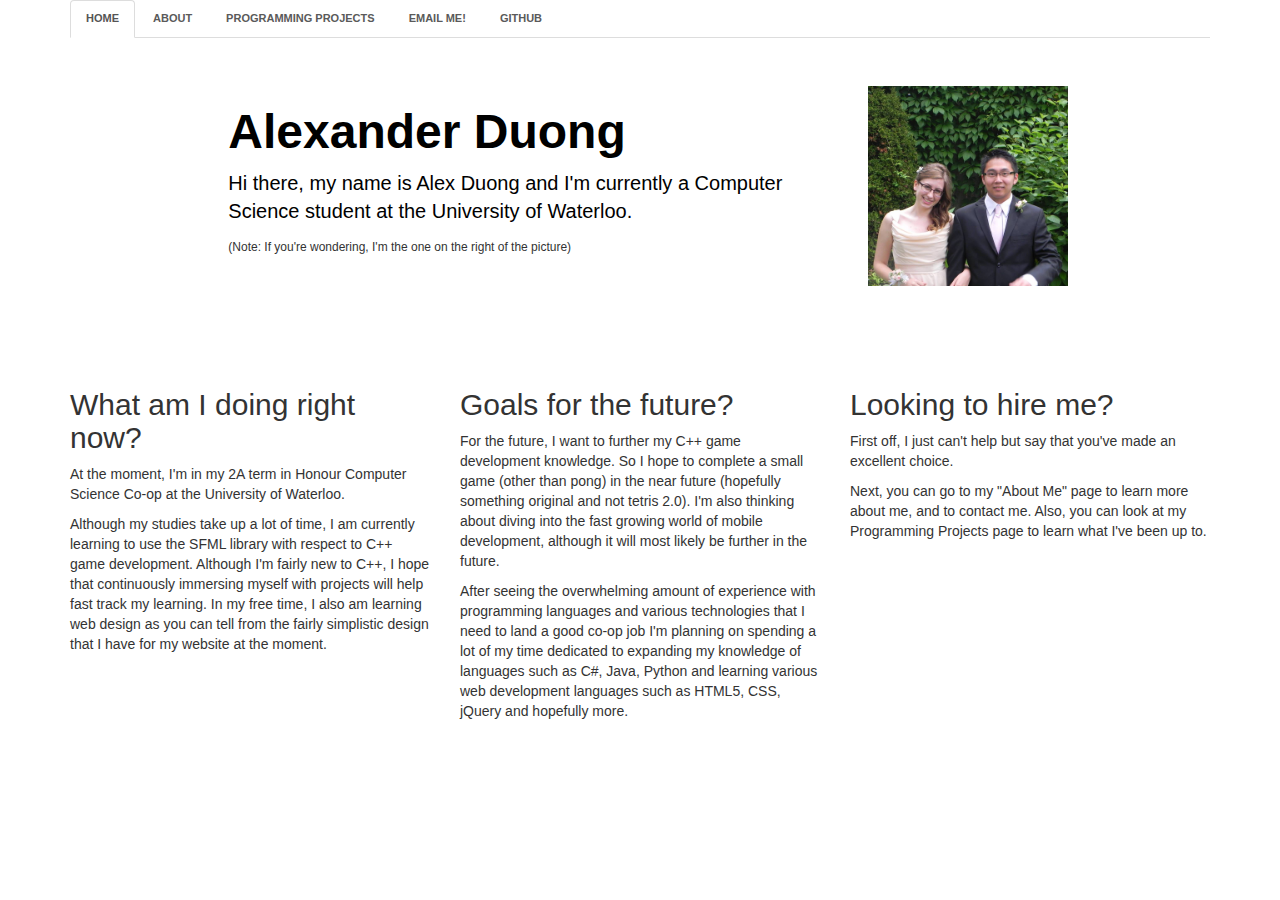
<file: index.html>
<!DOCTYPE html>
<html>

  <head>
    <link href="http://s3.amazonaws.com/codecademy-content/courses/ltp/css/shift.css" rel="stylesheet">
    
    <link rel="stylesheet" type="text/css" href="stylesheets/bootstrap.min.css">
    <link rel="stylesheet" href="stylesheets/main.css">
    
  </head>

  <body>
    <div class="nav">
      <div class="container">
        <ul class="nav nav-tabs">
          <li class="active"><a href="index.html">Home</a></li>
          <li><a href="about.html">About</a></li>
          <li><a href="programmingprojects.html">Programming Projects</a></li>
		  <li><a href="mailto:a9duong@uwaterloo.ca">Email Me!</a></li>
		  <li><a href="https://github.com/a9duong">GitHub</a></li>
        </ul>
      </div>
    </div>
	
    <div class="jumbotron">
	<div class="col-md-2"></div>
	<div class="col-md-6"><h1>Alexander Duong</h1>
	<p>Hi there, my name is Alex Duong and I'm currently a Computer Science student at the University of Waterloo.</p>
	<h6>(Note: If you're wondering, I'm the one on the right of the picture)</h6>
	</div>
	<div class="col-md-1"><img src="images/profpic.jpg" width="200" height="200" ></div>
	
	
	
      <div class="container">
      </div>
    </div> 
    
    <div class="neighborhood-guides">
        <div class="container">
		<div class="row">
		<div class="col-md-4"><h2>What am I doing right now?</h2>
		<p>At the moment, I'm in my 2A term in Honour Computer Science Co-op at the University of Waterloo.</p>
		<p>Although my studies take up a lot of time,
		I am currently learning to use the SFML library with respect to C++ game development. Although I'm fairly new to C++, 
		I hope that continuously immersing myself with projects will help fast track my learning. In my free time, I also am
		learning web design as you can tell from the fairly simplistic design that I have for my website at the moment.</p>
		</div>
		  <div class="col-md-4">
            <h2 id="output">Goals for the future?</h2>
			<p>For the future, I want to further my C++ game development knowledge. So I hope to complete a small game
			(other than pong) in the near future (hopefully something original and not tetris 2.0). I'm also thinking about diving into the
			fast growing world of mobile development, although it will most likely be further in the future.</p>
			<p>After seeing the overwhelming amount of experience with programming languages and various technologies that I need to 
			land a good co-op job I'm planning on spending a lot of my time dedicated to expanding my knowledge of languages such as
			C#, Java, Python and learning various web development languages such as HTML5, CSS, jQuery and hopefully more.</p>
		  </div>
		  <div class="col-md-4"><h2>Looking to hire me?</h2>
		<p>First off, I just can't help but say that you've made an excellent choice.</p>
		<p>Next, you can go to my "About Me" page to learn more about me, and to contact me. Also, you can look at my Programming Projects page
		to learn what I've been up to.</p>
		</div>
		</div> 
		
    
    <!--<div class="learn-more">
	  <div class="container">
		<div class="row">
	      <div class="col-md-4">
			<h3>Alex</h3>
			<p>Not really sure what to put here yet</p>
			<p><a href="#">Weeeeeeeeee</a></p>
	      </div>
		  <div class="col-md-4"> 
			<h3>is</h3>
			<p>Not really sure what to put here yet</p>
			<p><a href="#">Weeeeeeeeee</a></p>
		  </div>
		  <div class="col-md-4">
			<h3>Amazing</h3>
			<p>Not really sure what to put here yet</p>
			<p><a href="#">Weeeeeeeeee</a></p>
		  </div>
	    </div>
	  </div>
	</div>-->
  </body>
</html>
</file>
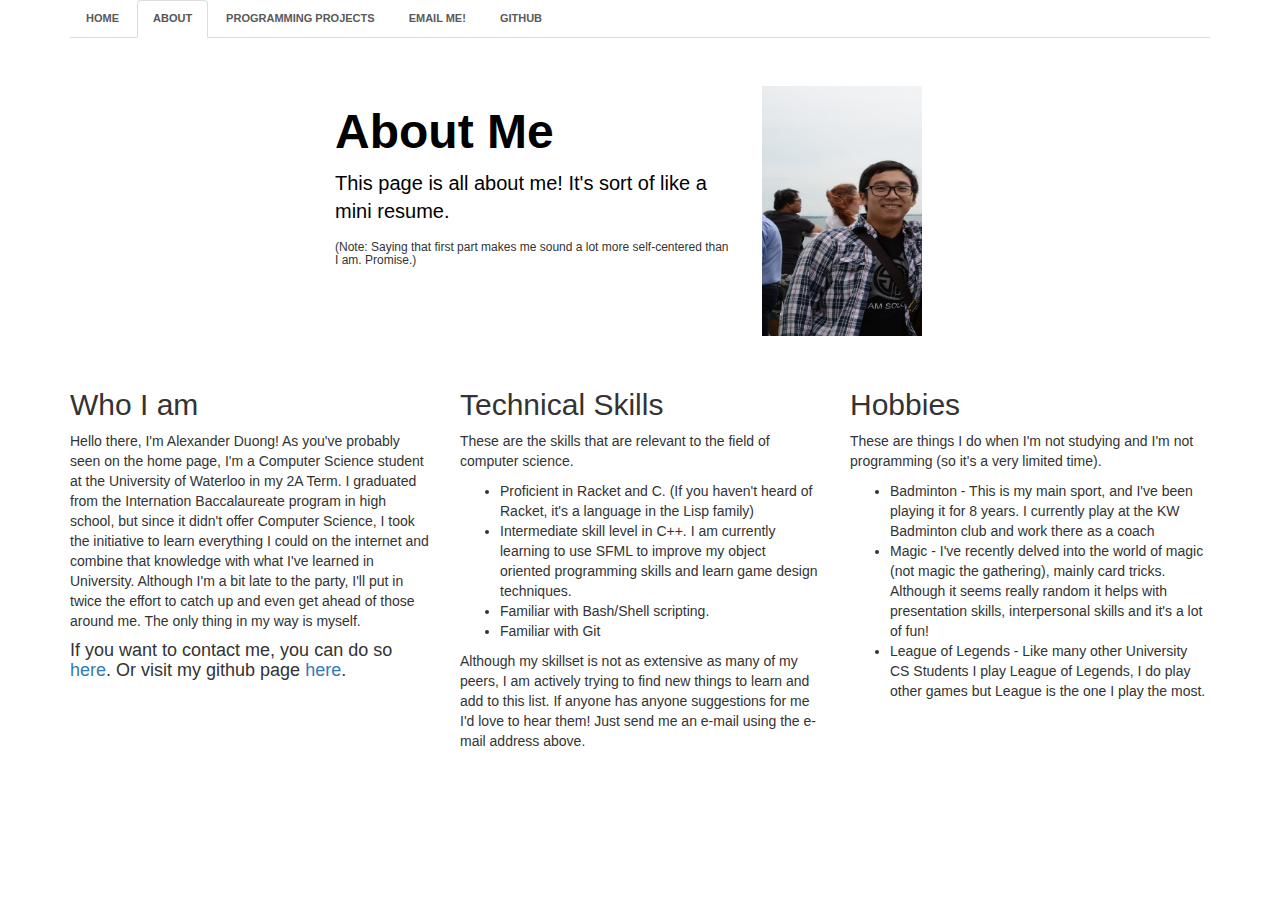
<file: about.html>
<!DOCTYPE html>
<html>

  <head>
    <link href="http://s3.amazonaws.com/codecademy-content/courses/ltp/css/shift.css" rel="stylesheet">
    
    <link rel="stylesheet" type="text/css" href="stylesheets/bootstrap.min.css">
    <link rel="stylesheet" href="stylesheets/main.css">
    
  </head>

  <body>
    <div class="nav">
      <div class="container">
        <ul class="nav nav-tabs">
          <li><a href="index.html">Home</a></li>
          <li class="active"><a href="about.html">About</a></li>
          <li><a href="programmingprojects.html">Programming Projects</a></li>
		  <li><a href="mailto:a9duong@uwaterloo.ca">Email Me!</a></li>
		  <li><a href="https://github.com/a9duong">GitHub</a></li>
        </ul>
      </div>
    </div>
	
    <div class="jumbotron">
	<div class="col-md-3"></div>
	<div class="col-md-4"><h1>About Me</h1>
	<p>This page is all about me! It's sort of like a mini resume.</p>
	<h6>(Note: Saying that first part makes me sound a lot more self-centered than I am. Promise.)</h6>
	</div>
	<div class="col-md-1"><img src="images/profpic2.jpg" width="160" height="250" ></div>
	
	
	
      <div class="container">
      </div>
    </div> 
    
    <div class="neighborhood-guides">
        <div class="container">
		<div class="row">
		<div class="col-md-4"><h2>Who I am</h2>
		<p>Hello there, I'm Alexander Duong! As you've probably seen on the home page, I'm a Computer Science student at the University of Waterloo in my 2A Term.
		I graduated from the Internation Baccalaureate program in high school, but since it didn't offer Computer Science, I took the initiative to learn everything I could on the internet and combine that knowledge with what I've learned in University. Although I'm a bit late to the party, I'll put in twice the effort to catch up and even get ahead of those around me. The only thing
		in my way is myself.</p>
		<h4>If you want to contact me, you can do so <a href="mailto:a9duong@uwaterloo.ca">here</a>. Or visit my github page <a href="https://github.com/a9duong">here</a>.</h4> 
		</div>
		<div class="col-md-4"><h2>Technical Skills</h2>
		<p>These are the skills that are relevant to the field of computer science.</p>
		<ul>
			<li>Proficient in Racket and C. (If you haven't heard of Racket, it's a language in the Lisp family)</li>
			<li>Intermediate skill level in C++. I am currently learning to use SFML to improve my object oriented programming skills and learn game design techniques.</li>
			<li>Familiar with Bash/Shell scripting.</li>
			<li>Familiar with Git</li>
		</ul>
		<p>Although my skillset is not as extensive as many of my peers, I am actively trying to find new things to learn and add to this list. If anyone has anyone
		suggestions for me I'd love to hear them! Just send me an e-mail using the e-mail address above.</p>
		</div>
		  <div class="col-md-4">
            <h2 id="output">Hobbies</h2>
			<p>These are things I do when I'm not studying and I'm not programming (so it's a very limited time).</p>
			<ul>
				<li>Badminton - This is my main sport, and I've been playing it for 8 years. I currently play at the KW Badminton club and work there as a coach</li>
				<li>Magic - I've recently delved into the world of magic (not magic the gathering), mainly card tricks. Although it seems really random it helps
				with presentation skills, interpersonal skills and it's a lot of fun!</li>
				<li>League of Legends - Like many other University CS Students I play League of Legends, I do play other games but League is the one
				I play the most.</li>
			</ul>
		  </div>
		</div> 
		
    
    <!--<div class="learn-more">
	  <div class="container">
		<div class="row">
	      <div class="col-md-4">
			<h3>Alex</h3>
			<p>Not really sure what to put here yet</p>
			<p><a href="#">Weeeeeeeeee</a></p>
	      </div>
		  <div class="col-md-4"> 
			<h3>is</h3>
			<p>Not really sure what to put here yet</p>
			<p><a href="#">Weeeeeeeeee</a></p>
		  </div>
		  <div class="col-md-4">
			<h3>Amazing</h3>
			<p>Not really sure what to put here yet</p>
			<p><a href="#">Weeeeeeeeee</a></p>
		  </div>
	    </div>
	  </div>
	</div>-->
  </body>
</html>
</file>
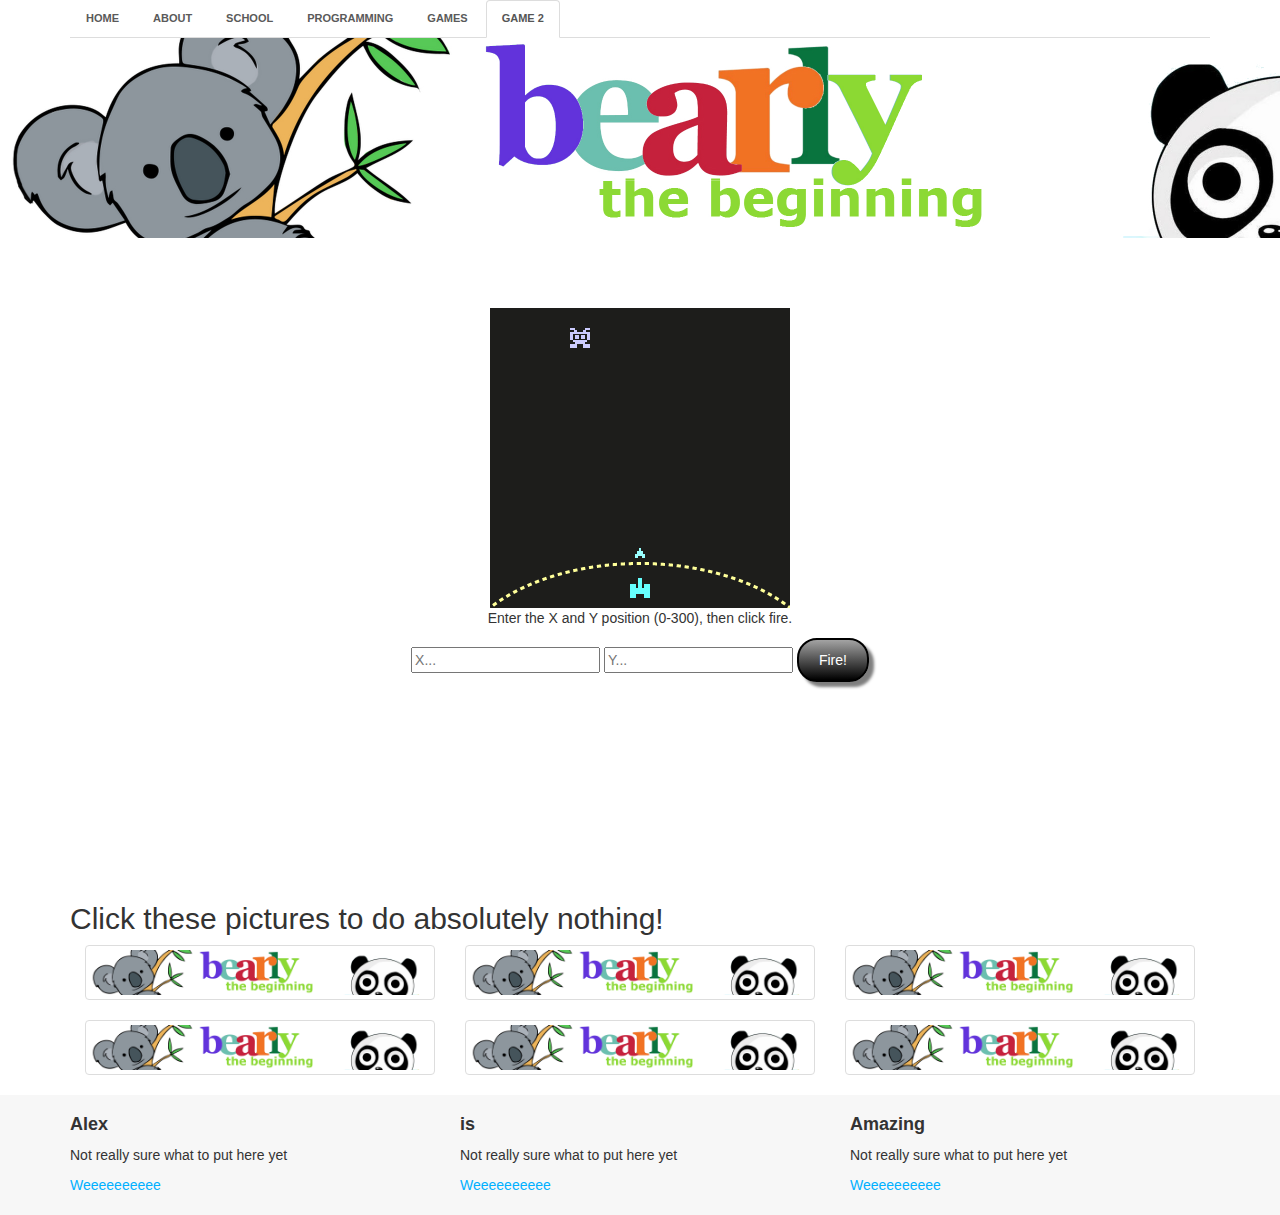
<file: game2.html>
<!DOCTYPE html>
<html>

  <head>
    <link href="http://s3.amazonaws.com/codecademy-content/courses/ltp/css/shift.css" rel="stylesheet">
    
    <link rel="stylesheet" type="text/css" href="stylesheets/bootstrap.min.css">
    <link rel="stylesheet" href="stylesheets/game2.css">
	<meta charset="utf-8">
    <title> Games! </title>
  </head>

  <body>
    <div class="nav">
      <div class="container">
        <ul class="nav nav-tabs">
          <li><a href="index.html">Home</a></li>
          <li><a href="about.html">About</a></li>
          <li><a href="school.html">School</a></li>
          <li><a href="programming.html">Programming</a></li>
          <li><a href="help.html">Games</a></li>
		  <li class="active"><a href="help.html">Game 2</a></li>
        </ul>
      </div>
    </div>

    <div class="jumbotron">
      <div class="container">
      </div>
    </div> 
    
<br><br>
	<center><div id="stage">
		<div id="background"></div>
		<div id="cannon"></div>
		<div id="missile"></div>
		<div id="alien"></div>
	</div>
<p id="output">Enter the X and Y position (0-300), then click fire.</p>
<input id="inputX" type="text" placeholder="X..."> 
<input id="inputY" type="text" placeholder="Y..."> 
<button>Fire!</button>
</center>
			<br><br><br><br><br><br><br><br><br><br>
	
    <div class="neighborhood-guides">
        <div class="container">
		<h2> Click these pictures to do absolutely nothing! </h2>
                <div class="col-md-4">
                    <div class="thumbnail">
                        <img src="images/bannerpro.jpg">
                    </div>
                    <div class="thumbnail">
                        <img src="images/bannerpro.jpg">
                    </div>
                </div>
                <div class="col-md-4">
                    <div class="thumbnail">
                        <img src="images/bannerpro.jpg">
                    </div>
                    <div class="thumbnail">
                        <img src="images/bannerpro.jpg">
                    </div>
                </div>
                <div class="col-md-4">
                    <div class="thumbnail">
                        <img src="images/bannerpro.jpg">
                    </div>
					<div class="thumbnail">
                        <img src="images/bannerpro.jpg">
                    </div>
                </div>
            </div>
        </div>
    </div>
    
    <div class="learn-more">
	  <div class="container">
		<div class="row">
	      <div class="col-md-4">
			<h3>Alex</h3>
			<p>Not really sure what to put here yet</p>
			<p><a href="#">Weeeeeeeeee</a></p>
	      </div>
		  <div class="col-md-4"> 
			<h3>is</h3>
			<p>Not really sure what to put here yet</p>
			<p><a href="#">Weeeeeeeeee</a></p>
		  </div>
		  <div class="col-md-4">
			<h3>Amazing</h3>
			<p>Not really sure what to put here yet</p>
			<p><a href="#">Weeeeeeeeee</a></p>
		  </div>
	    </div>
	  </div>
	</div>
	<script src="javascripts/game2.js"></script>
  </body>
</html>
</file>
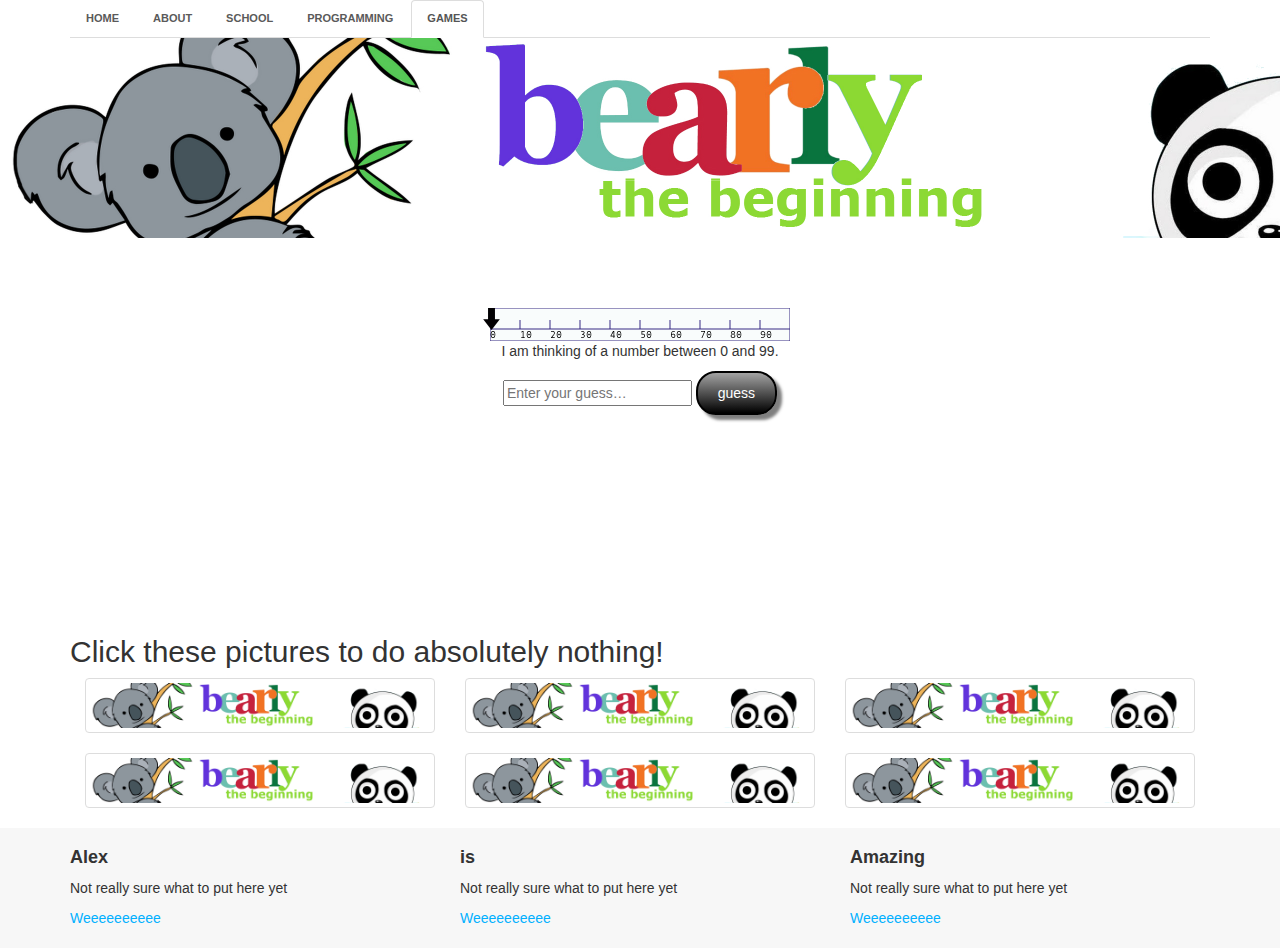
<file: help.html>
<!DOCTYPE html>
<html>

  <head>
    <link href="http://s3.amazonaws.com/codecademy-content/courses/ltp/css/shift.css" rel="stylesheet">
    
    <link rel="stylesheet" type="text/css" href="stylesheets/bootstrap.min.css">
    <link rel="stylesheet" href="stylesheets/games.css">
	<meta charset="utf-8">
    <title> Games! </title>
  </head>

  <body>
    <div class="nav">
      <div class="container">
        <ul class="nav nav-tabs">
          <li><a href="index.html">Home</a></li>
          <li><a href="about.html">About</a></li>
          <li><a href="school.html">School</a></li>
          <li><a href="programming.html">Programming</a></li>
          <li class="active"><a href="help.html">Games</a></li>
        </ul>
      </div>
    </div>

    <div class="jumbotron">
      <div class="container">
      </div>
    </div> 
    
<br><br>
	<center><div id="stage">
		<div id="scale"></div>
		<div id="arrow"></div>
	</div>
<p id="output">I am thinking of a number between 0 and 99.</p>
<input id="input" type="text" placeholder="Enter your guess…"> 
<button>guess</button>
<button id="button2">Play Again?</button>
</center>
			<br><br><br><br><br><br><br><br><br><br>
	
    <div class="neighborhood-guides">
        <div class="container">
		<h2> Click these pictures to do absolutely nothing! </h2>
                <div class="col-md-4">
                    <div class="thumbnail">
                        <img src="images/bannerpro.jpg">
                    </div>
                    <div class="thumbnail">
                        <img src="images/bannerpro.jpg">
                    </div>
                </div>
                <div class="col-md-4">
                    <div class="thumbnail">
                        <img src="images/bannerpro.jpg">
                    </div>
                    <div class="thumbnail">
                        <img src="images/bannerpro.jpg">
                    </div>
                </div>
                <div class="col-md-4">
                    <div class="thumbnail">
                        <img src="images/bannerpro.jpg">
                    </div>
					<div class="thumbnail">
                        <img src="images/bannerpro.jpg">
                    </div>
                </div>
            </div>
        </div>
    </div>
    
    <div class="learn-more">
	  <div class="container">
		<div class="row">
	      <div class="col-md-4">
			<h3>Alex</h3>
			<p>Not really sure what to put here yet</p>
			<p><a href="#">Weeeeeeeeee</a></p>
	      </div>
		  <div class="col-md-4"> 
			<h3>is</h3>
			<p>Not really sure what to put here yet</p>
			<p><a href="#">Weeeeeeeeee</a></p>
		  </div>
		  <div class="col-md-4">
			<h3>Amazing</h3>
			<p>Not really sure what to put here yet</p>
			<p><a href="#">Weeeeeeeeee</a></p>
		  </div>
	    </div>
	  </div>
	</div>
	<script src="javascripts/program.js"></script>
  </body>
</html>
</file>
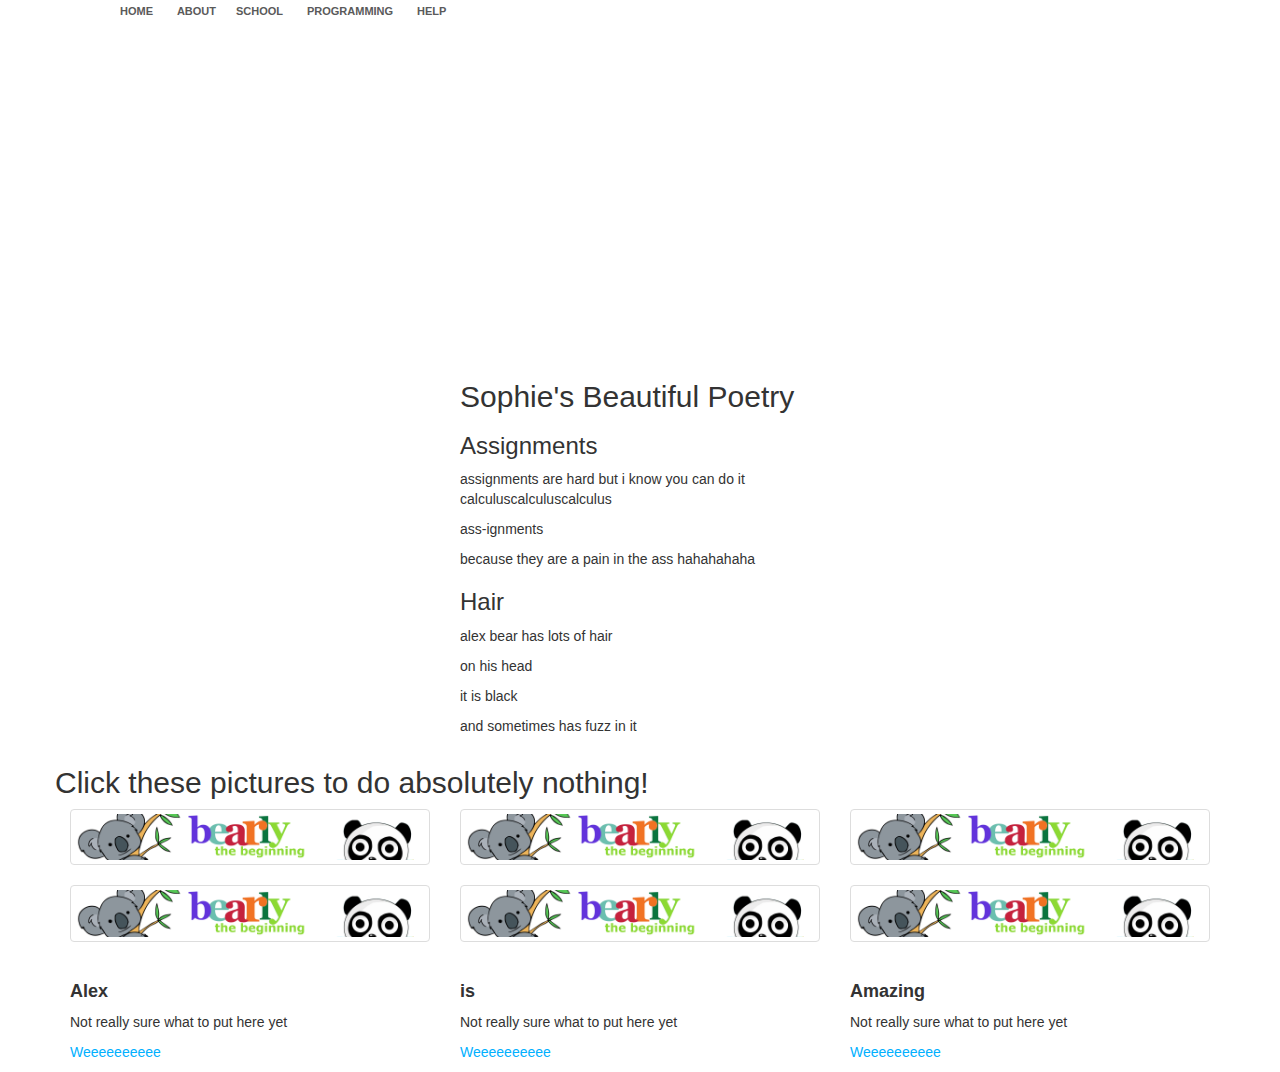
<file: programming.html>
<!DOCTYPE html>
<html>

  <head>
    <link href="http://s3.amazonaws.com/codecademy-content/courses/ltp/css/shift.css" rel="stylesheet">
    
    <link rel="stylesheet" type="text/css" href="stylesheets/bootstrap.min.css">
    <link rel="stylesheet" href="stylesheets/main.css">
    
  </head>

  <body>
    <div class="nav">
      <div class="container">
        <ul class="pull-left">
          <li><a href="index.html">Home</a></li>
          <li><a href="about.html">About</a></li>
        </ul>
        <ul>
          <li><a href="school.html">School</a></li>
          <li><a href="programming.html">Programming</a></li>
          <li><a href="help.html">Help</a></li>
        </ul>
      </div>
    </div>

    <div class="jumbotron">
      <div class="container">
      </div>
    </div> 
    
    <div class="neighborhood-guides">
        <div class="container">
		<div class="row">
		<div class="col-md-4"></div>
		  <div class="col-md-4">
            <h2>Sophie's Beautiful Poetry</h2>
			<h3> Assignments </h3>
            <p>assignments are hard but i know you can do it calculuscalculuscalculus</p>
			<p>ass-ignments</p>
			<p>because they are a pain in the ass hahahahaha</p>
			<p></p>
			<h3> Hair </h3>
			<p>alex bear has lots of hair</p>
			<p>on his head</p>
			<p>it is black</p>
			<p>and sometimes has fuzz in it</p>
		  </div>
		</div> 
		<div class="row">
		<h2> Click these pictures to do absolutely nothing! </h2>
                <div class="col-md-4">
                    <div class="thumbnail">
                        <img src="images/bannerpro.jpg">
                    </div>
                    <div class="thumbnail">
                        <img src="images/bannerpro.jpg">
                    </div>
                </div>
                <div class="col-md-4">
                    <div class="thumbnail">
                        <img src="images/bannerpro.jpg">
                    </div>
                    <div class="thumbnail">
                        <img src="images/bannerpro.jpg">
                    </div>
                </div>
                <div class="col-md-4">
                    <div class="thumbnail">
                        <img src="images/bannerpro.jpg">
                    </div>
					<div class="thumbnail">
                        <img src="images/bannerpro.jpg">
                    </div>
                </div>
            </div>
        </div>
    </div>
    
    <div class="learn-more">
	  <div class="container">
		<div class="row">
	      <div class="col-md-4">
			<h3>Alex</h3>
			<p>Not really sure what to put here yet</p>
			<p><a href="#">Weeeeeeeeee</a></p>
	      </div>
		  <div class="col-md-4"> 
			<h3>is</h3>
			<p>Not really sure what to put here yet</p>
			<p><a href="#">Weeeeeeeeee</a></p>
		  </div>
		  <div class="col-md-4">
			<h3>Amazing</h3>
			<p>Not really sure what to put here yet</p>
			<p><a href="#">Weeeeeeeeee</a></p>
		  </div>
	    </div>
	  </div>
	</div>
  </body>
</html>
</file>
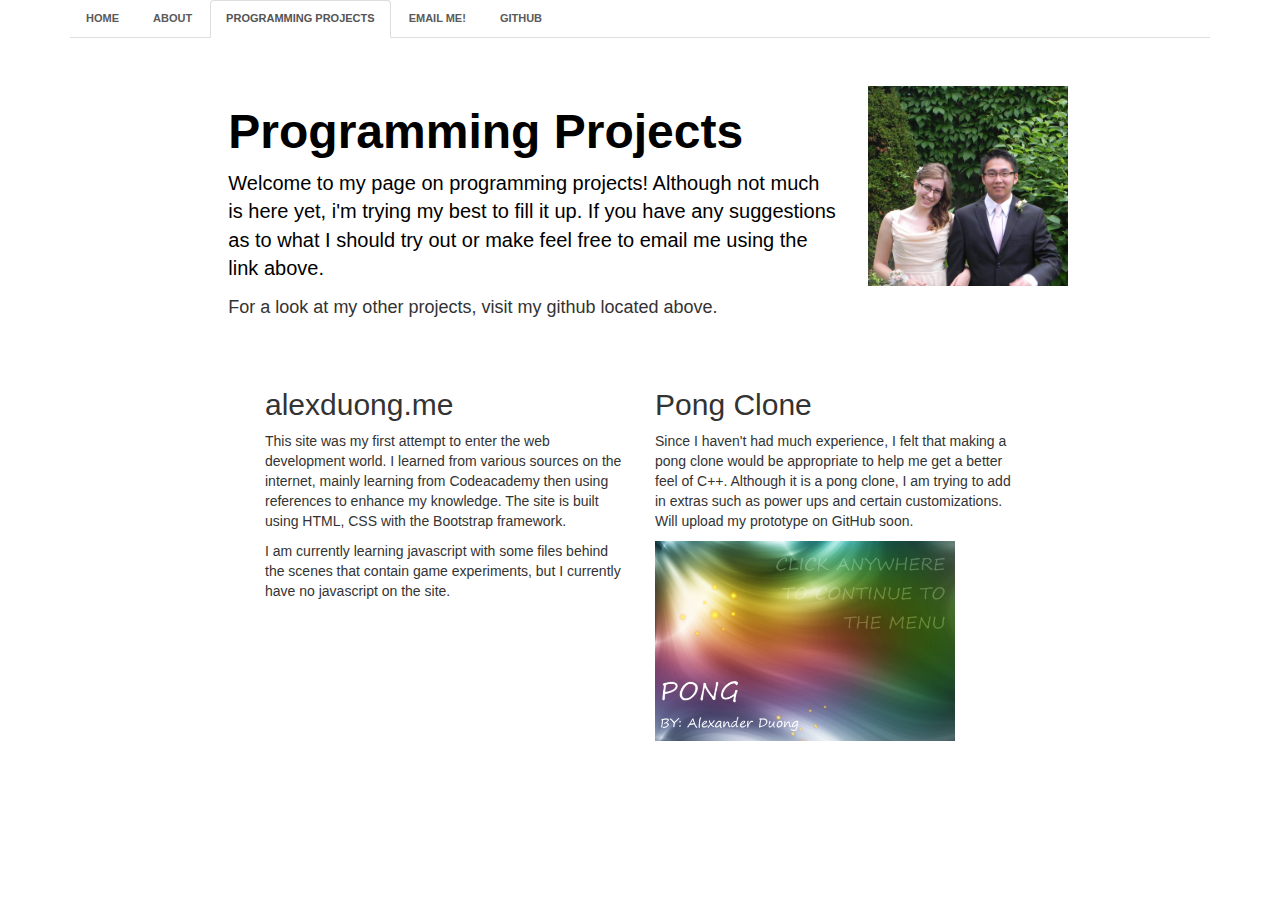
<file: programmingprojects.html>
<!DOCTYPE html>
<html>

  <head>
    <link href="http://s3.amazonaws.com/codecademy-content/courses/ltp/css/shift.css" rel="stylesheet">
    
    <link rel="stylesheet" type="text/css" href="stylesheets/bootstrap.min.css">
    <link rel="stylesheet" href="stylesheets/main.css">
    
  </head>

  <body>
    <div class="nav">
      <div class="container">
        <ul class="nav nav-tabs">
          <li><a href="index.html">Home</a></li>
          <li><a href="about.html">About</a></li>
          <li class="active"><a href="programmingprojects.html">Programming Projects</a></li>
		  <li><a href="mailto:a9duong@uwaterloo.ca">Email Me!</a></li>
		  <li><a href="https://github.com/a9duong">GitHub</a></li>
        </ul>
      </div>
    </div>
	
    <div class="jumbotron">
	<div class="col-md-2"></div>
	<div class="col-md-6"><h1>Programming Projects</h1>
	<p>Welcome to my page on programming projects! Although not much is here yet, i'm trying my best to fill it up. If you have any suggestions
	as to what I should try out or make feel free to email me using the link above.</p>
	<h4>For a look at my other projects, visit my github located above. </h4>
	</div>
	<div class="col-md-1"><img src="images/profpic.jpg" width="200" height="200" ></div>
	
	
	
      <div class="container">
      </div>
    </div> 
    
    <div class="neighborhood-guides">
        <div class="container">
		<div class="row">
		<div class="col-md-2"></div>
		<div class="col-md-4">
            <h2 id="output">alexduong.me</h2>
			<p>This site was my first attempt to enter the web development world. I learned from various sources on the internet, mainly 
			learning from Codeacademy then using references to enhance my knowledge. The site is built using HTML, CSS with the Bootstrap framework.</p>
			<p>I am currently learning javascript with some files behind the scenes that contain game experiments, but I currently have no javascript 
			on the site.</p>
		  </div>
		<div class="col-md-4"><h2>Pong Clone</h2>
	<p> Since I haven't had much experience, I felt that making a pong clone would be appropriate to help me get a better feel of C++. Although
it is a pong clone, I am trying to add in extras such as power ups and certain customizations. Will upload my prototype on GitHub soon.</p>
<img src="images/SplashScreen.png" width="300" height="200">
		  </div>
		</div> 
  </body>
</html>
</file>
<file: stylesheets/main.css>
.nav a {
  color: #5a5a5a;
  font-size: 11px;
  font-weight: bold;
  padding: 14px 10px;
  text-transform: uppercase;
}

.nav li {
  display: inline;
}

.jumbotron {
  background-color: #FFF;
  height: 300px;
  width: 1400px;
  width: 100%;
  background-repeat: no-repeat;
  background-size: cover;
}

.jumbotron .container {
  position: relative;
  top:100px;
}

.jumbotron h1 {
  color: #000000;
  font-size: 48px;  
  font-family: 'Shift', sans-serif;
  font-weight: bold;
}

.jumbotron p {
  font-size: 20px;
  color: #000000;
}

.learn-more {
  background-color: #fff;
  position: relative;
   left:0px;
   bottom:0px;
   height:100px;
   width:100%;
}

.learn-more h3 {
  font-family: 'Shift', sans-serif;
  font-size: 18px;
  font-weight: bold;
}

.learn-more a {
  color: #00b0ff;
}

.neighbourhood-guides {
    background-color: #efefef;
    border-bottom: 1px solid #dbdbdb;
}

.neighbourhood-guides h2 {
    color: #393c3d;
    font-size: 24px;
	text-align: center;
}

.neighbourhood-guides p {
    font-size: 15px;
    margin-bottom: 13px;
}
</file>
<file: stylesheets/game2.css>
.nav a {
  color: #5a5a5a;
  font-size: 11px;
  font-weight: bold;
  padding: 14px 10px;
  text-transform: uppercase;
}

.nav li {
  display: inline;
}

.jumbotron {
  background-image: url("../images/bannerpro.jpg");
  height: 200px;
  width: 1400px;
  width: 100%;
  background-repeat: no-repeat;
  background-size: cover;
}

.jumbotron .container {
  position: relative;
  top:100px;
}

.jumbotron h1 {
  color: #fff;
  font-size: 48px;  
  font-family: 'Shift', sans-serif;
  font-weight: bold;
}

.jumbotron p {
  font-size: 20px;
  color: #fff;
}

.learn-more {
  background-color: #f7f7f7;
  position: relative;
   left:0px;
   bottom:0px;
   height:120px;
   width:100%;
}

.learn-more h3 {
  font-family: 'Shift', sans-serif;
  font-size: 18px;
  font-weight: bold;
}

.learn-more a {
  color: #00b0ff;
}

.neighbourhood-guides {
    background-color: #efefef;
    border-bottom: 1px solid #dbdbdb;
}

.neighbourhood-guides h2 {
    color: #393c3d;
    font-size: 24px;
	text-align: center;
}

.neighbourhood-guides p {
    font-size: 15px;
    margin-bottom: 13px;
}

#stage {
	width: 300px;
	height: 300px;
	position: relative;
}
			
#background{
	width: 300px;
	height: 300px;
	position: absolute;
	top: 0px;
	left: 0px;
	background-image: url("../images/Games/background.png");
}
			
#cannon {
	width: 20px;
	height: 20px;
	position: absolute;
	top: 270px;
	left: 140px;
	background-image: url("../images/Games/cannon.png");
	
	
}

#alien {
	width: 20px;
	height: 20px;
	position: absolute;
	top: 20px;
	left: 80px;
	background-image: url("../images/Games/alien.png");
	
	/*Transition*/
	-webkit-transition: left 0.5s ease-out 0s;
  -moz-transition: left 0.5s ease-out 0s;
  transition: left 0.5s ease-out 0s;
}

#missile {
	width: 10px;
	height: 10px;
	position: absolute;
	top: 240px;
	left: 145px;
	background-image: url("../images/Games/missile.png");
}
			

button {
	font-family: Arial, Helvetica, san-serif;
	font-size: 14px;
	color: #fff;
	padding: 10px 20px;
	border: 2px solid #000;
	cursor: pointer;
				
	/* Changes how rounded the corners should be */
	-webkit-border-radius: 20px;
	-moz-border-radius: 20px;
	border-radius: 20px;
				
	/*creates a gradient from top to bottom, starting with #a3a3a3 to #000*/
	background:-webkit-linear-gradient(top, #a3a3a3, #000);
	background:-moz-linear-gradient(top, #a3a3a3, #000);
	background: linear-gradient(top, #a3a3a3, #000);
				
	/*drop shadow effect, box-shadow:horizontalOffset verticalOffset blurriness color*/
	-webkit-box-shadow: 5px 5px 3px rgba(0,0,0,0.5);
	-moz-box-shadow: 5px 5px 3px rgba(0,0,0,0.5);
	box-shadow: 5px 5px 3px rgba(0,0,0,0.5);
				
	/*prevents the user from selecting the button text*/
	-webkit-user-select: none;
	-moz-user-select: none;
	user-select: none;
}
				
button:hover {
	background: -webkit-linear-gradient(top, #acc7a3, #506651);
	background: -moz-linear-gradient(top, #acc7a3, #506651);
	background: linear-gradient(top, #acc7a3, 506651);
}
				
button:active {
	background: -webkit-linear-gradient(top, #858565, #c5c9a9);
	background: -moz-linear-gradient(top, #858565, #c5c9a9);
	background: linear-gradient(top, #858565, #c5c9a9);
}
</file>
<file: stylesheets/games.css>
.nav a {
  color: #5a5a5a;
  font-size: 11px;
  font-weight: bold;
  padding: 14px 10px;
  text-transform: uppercase;
}

.nav li {
  display: inline;
}

.jumbotron {
  background-image: url("../images/bannerpro.jpg");
  height: 200px;
  width: 1400px;
  width: 100%;
  background-repeat: no-repeat;
  background-size: cover;
}

.jumbotron .container {
  position: relative;
  top:100px;
}

.jumbotron h1 {
  color: #fff;
  font-size: 48px;  
  font-family: 'Shift', sans-serif;
  font-weight: bold;
}

.jumbotron p {
  font-size: 20px;
  color: #fff;
}

.learn-more {
  background-color: #f7f7f7;
  position: relative;
   left:0px;
   bottom:0px;
   height:120px;
   width:100%;
}

.learn-more h3 {
  font-family: 'Shift', sans-serif;
  font-size: 18px;
  font-weight: bold;
}

.learn-more a {
  color: #00b0ff;
}

.neighbourhood-guides {
    background-color: #efefef;
    border-bottom: 1px solid #dbdbdb;
}

.neighbourhood-guides h2 {
    color: #393c3d;
    font-size: 24px;
	text-align: center;
}

.neighbourhood-guides p {
    font-size: 15px;
    margin-bottom: 13px;
}

#stage {
	width: 300px;
	height: 33px;
	position: relative;
}
			
#scale {
	width: 300px;
	height: 33px;
	position: absolute;
	top: 0px;
	left: 0px;
	background-image: url(../images/scale.png);
}
			
#arrow {
	width: 17px;
	height: 22px;
	position: absolute;
	top: 0px;
	left: -7px;
	background-image: url(../images/arrow2.png);
				
	/*Transition*/
	-webkit-transition: left 0.5s ease-out 0s;
  -moz-transition: left 0.5s ease-out 0s;
  transition: left 0.5s ease-out 0s;

}
			

button {
	font-family: Arial, Helvetica, san-serif;
	font-size: 14px;
	color: #fff;
	padding: 10px 20px;
	border: 2px solid #000;
	cursor: pointer;
				
	/* Changes how rounded the corners should be */
	-webkit-border-radius: 20px;
	-moz-border-radius: 20px;
	border-radius: 20px;
				
	/*creates a gradient from top to bottom, starting with #a3a3a3 to #000*/
	background:-webkit-linear-gradient(top, #a3a3a3, #000);
	background:-moz-linear-gradient(top, #a3a3a3, #000);
	background: linear-gradient(top, #a3a3a3, #000);
				
	/*drop shadow effect, box-shadow:horizontalOffset verticalOffset blurriness color*/
	-webkit-box-shadow: 5px 5px 3px rgba(0,0,0,0.5);
	-moz-box-shadow: 5px 5px 3px rgba(0,0,0,0.5);
	box-shadow: 5px 5px 3px rgba(0,0,0,0.5);
				
	/*prevents the user from selecting the button text*/
	-webkit-user-select: none;
	-moz-user-select: none;
	user-select: none;
}
				
button:hover {
	background: -webkit-linear-gradient(top, #acc7a3, #506651);
	background: -moz-linear-gradient(top, #acc7a3, #506651);
	background: linear-gradient(top, #acc7a3, 506651);
}
				
button:active {
	background: -webkit-linear-gradient(top, #858565, #c5c9a9);
	background: -moz-linear-gradient(top, #858565, #c5c9a9);
	background: linear-gradient(top, #858565, #c5c9a9);
}
</file>
